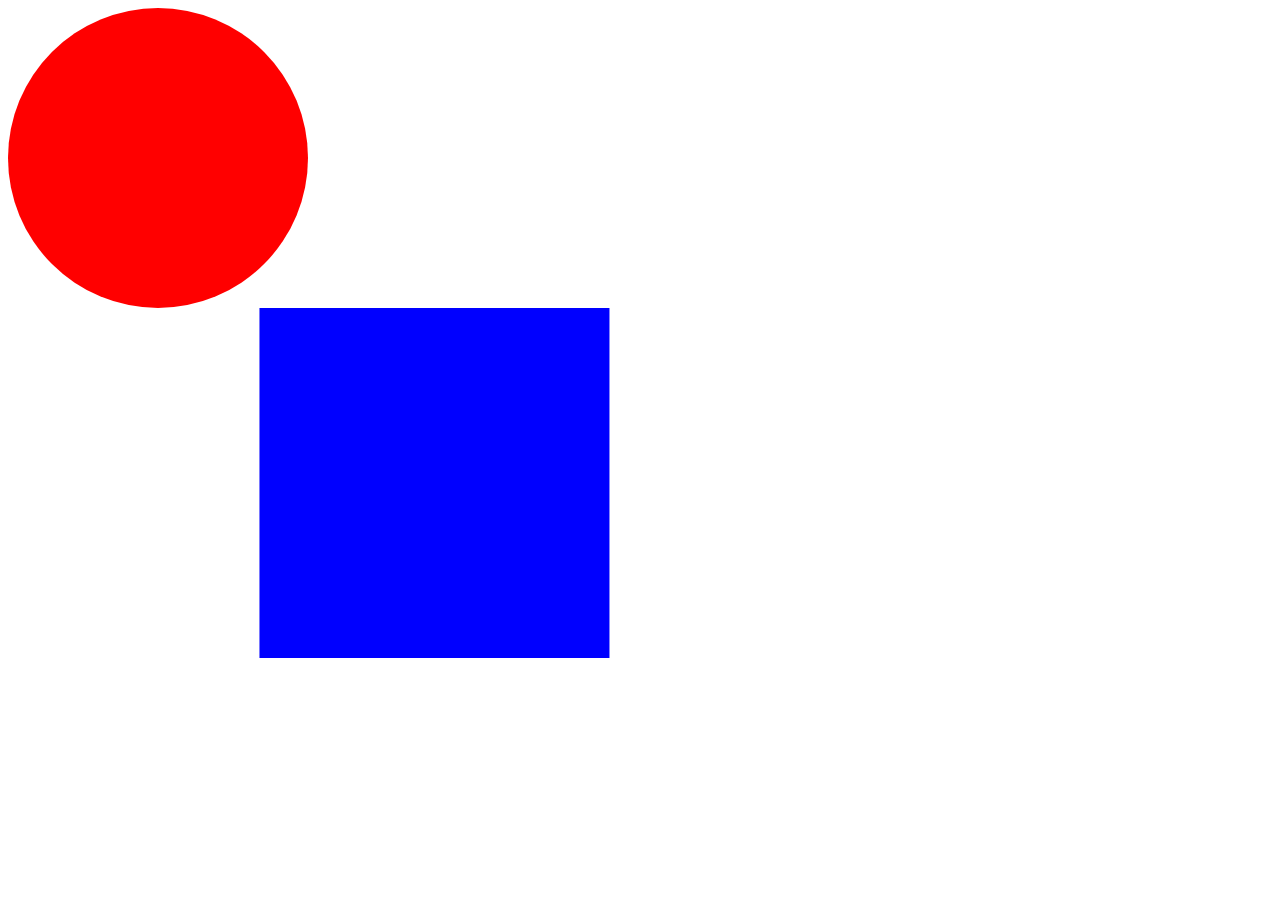
<file: scr.html>
<!DOCTYPE html>
<html lang="en" dir="ltr">
  <head>
    <meta charset="utf-8">
    <meta name="viewport" content="width=device-width, initial-scale=1">
    <title>responsive js</title>
    <style media="screen">
      .cube {
        height: 300px;
        width: 300px;
        background: red;
        transition: 800ms all ease;
        animation: vibration 300ms linear infinite;
      }
      .animated {
        border-radius: 50%;
      }
      .cubeTwo {
        height: 350px;
        width: 350px;
        background-color: blue;
      }
      @keyframes vibration {
        0% {
          transform: translate(0);
        }
        20% {
          transform: translate(-2px, 2px);
        }
        40% {
          transform: translate(-2px, -2px);
        }
        60% {
          transform: translate(2px, 2px);
        }
        80% {
          transform: translate(2px, -2px);
        }
        100% {
          transform: translate(0);
        }
      }
      @media (max-width: 768px) {
        .animated {
          border-radius:0;
          background: green;
        }
      }
    </style>
  </head>
  <body>
    <div id="cube" class="cube animated"></div>
    <div id="cubeTwo" class="cubeTwo">

    </div>

    <script src="js/anime.min.js"></script>
    <script type="text/javascript">
      let desktopAnimation = anime({
        targets: "cubeTwo",
        translateX: 250,
        translateY: -250,
        loop: true,
        borderRadius: ["0%", "50%"],
        duration: 1200,
        easing: "easeInOutQuad",
        direction: "alternative"

      })
      let mobileAnimation = anime({
        targets: ".cubeTwo",
        rotate: 250,
        scale: 1.2,
        loop:true,
        autoplay: false,
        duration:3000,
        direction: "alternative"
      })
      let tl = anime.timeline()
      tl.add({
        targets: ".cubeTwo",
        translateX: 250
      })
    //let $cube = document.querySelector("#cube")
    // let $cube = document.querySelector(".cube")
      let $cube = document.getElementById("cube")
      // переменная с долларом - это как ссылка на дом элемент
      $cube.onclick = function handleClick() {

        this.classList.toggle("animated")
      }
      window.addEventListener("resize", function(event) {
        if (event.target.innerWidth > 768) {
          $cube.style.animation = "none"
          desktopAnimation.play()
          mobileAnimation.pause()
        } else {
          $cube.style.animation = "vibration 300ms linear infinite"
          desktopAnimation.pause()
          mobileAnimation.play()
        }
      })
    </script>


  </body>
</html>
<!-- window.innerWidth -->
</file>
